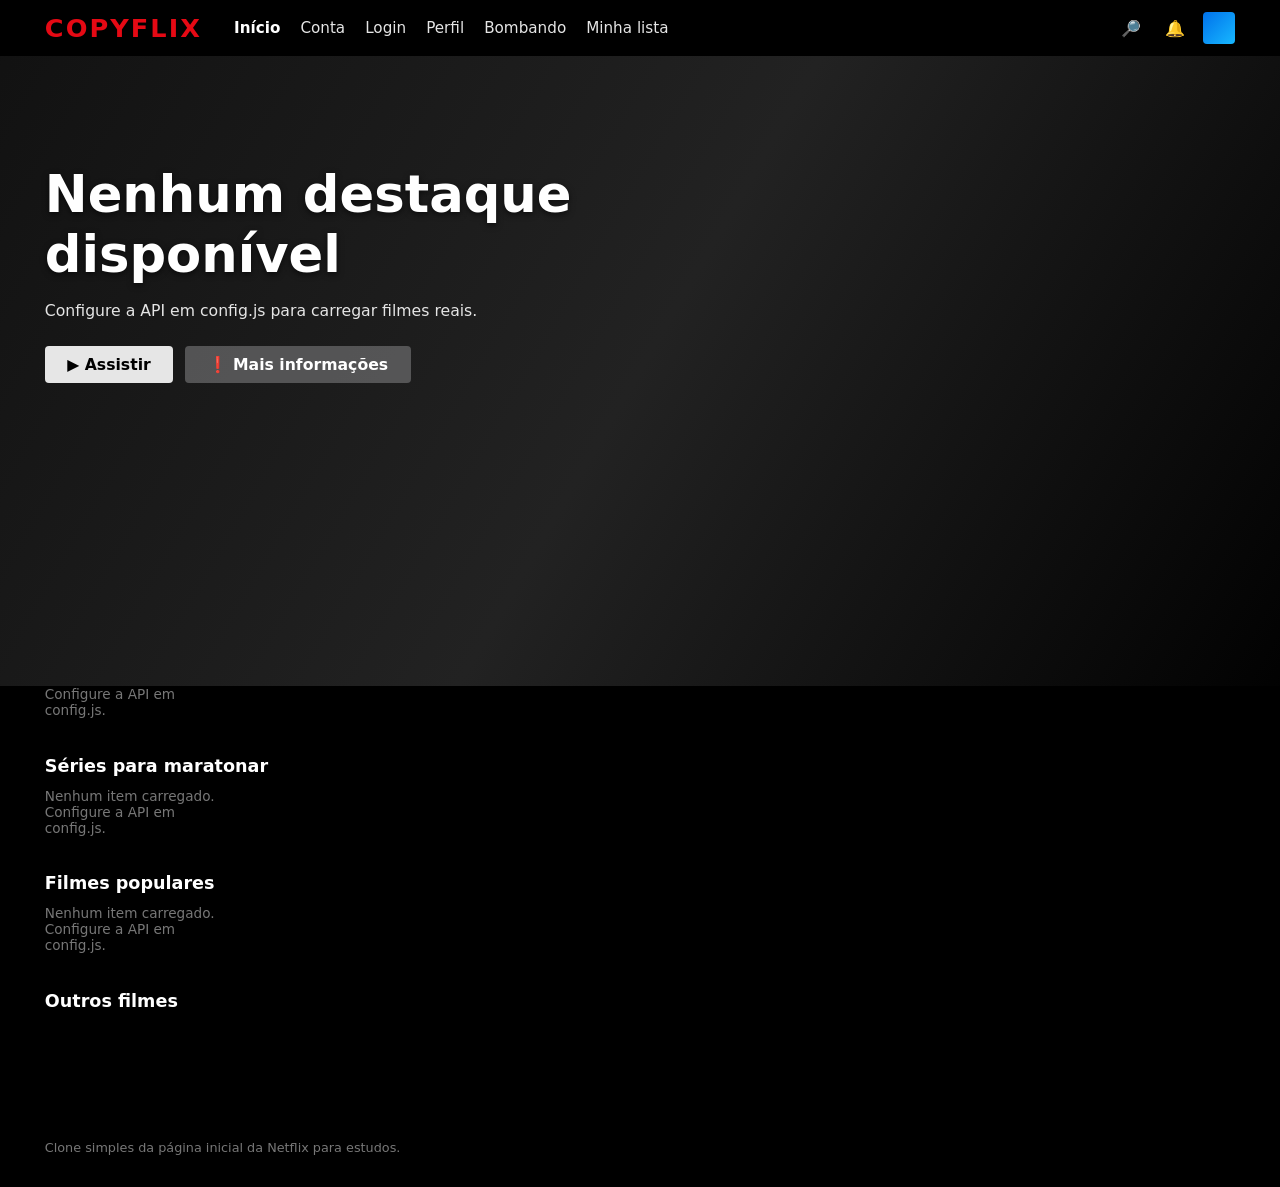
<file: index.html>
<!DOCTYPE html>
<html lang="pt-BR">
<head>
    <meta charset="UTF-8">
    <meta name="viewport" content="width=device-width, initial-scale=1.0">
    <link rel="stylesheet" href="./style.css" />
    <title>Copyflix</title>
</head>
<body>
    <header class="top-nav">
        <div class="nav-left">
         <div class="logo">COPYFLIX</div>
         <nav class="main-menu">
         <a href="#" class="active">Início</a>
         <a href="./pages/conta.html">Conta</a>
         <a href="./pages/login.html">Login</a>
         <a href="./pages/perfil.html">Perfil</a>
         <a href="#">Bombando</a>
         <a href="#">Minha lista</a>
      </nav>
        </div>
        <div class="nav-right">
            <button class="icon-button" aria-label="Buscar">
             🔎
            </button>
            <button class="icon-button" aria-label="Notificações">
              🔔
            </button>
            <div class="profile"></div>
        </div>
    </header>
    <main>
        <section id="hero" class="hero">
            <div class="hero-background" id="hero-background">
            </div>
            <div class="hero-overlay"></div>
            <div class="hero-content">
              <h1 id="hero-title" class="hero-title">Título em destaque</h1>
              <p id="hero-overview" class="hero-overview">
                Sinopse do filme ou série em destaque vai
                aparecer aqui quando os
                dados forem carregados da API.
              </p>
              <div class="hero-actions">
               <button class="btn btn-primary">
                ▶ Assistir
               </button>
               <button class="btn btn-secondary">
                ❗ Mais informações
               </button>
              </div>
              <div class="hero-pagination" id="hero-pagination">

              </div>
            </div>
        </section>
        <section class="rows">
            <div class="row">
                <h2 class="row-title">Descubra suas próximas histórias</h2>
                <div class="row-scroller" id="row-trending">
                </div>
            </div>
            <div class="row">
                <h2 class="row-title">Séries para maratonar</h2>
                <div class="row-scroller" id="row-series">
                </div>
            </div>
            <div class="row">
                <h2 class="row-title">Filmes populares</h2>
                <div class="row-scroller" id="row-movies"></div>
            </div>
            <div class="row">
                <h2 class="row-title">Outros filmes</h2>
                <div class="row-scroller" id="row-filmes"></div>
            </div>

        </section>
    </main>

    <footer class="footer">
        <p>Clone simples da página inicial da Netflix para estudos.</p>
    </footer>
    <script src="./config.js"></script>
    <script src="./script.js"></script>
</body>
</html>
</file>
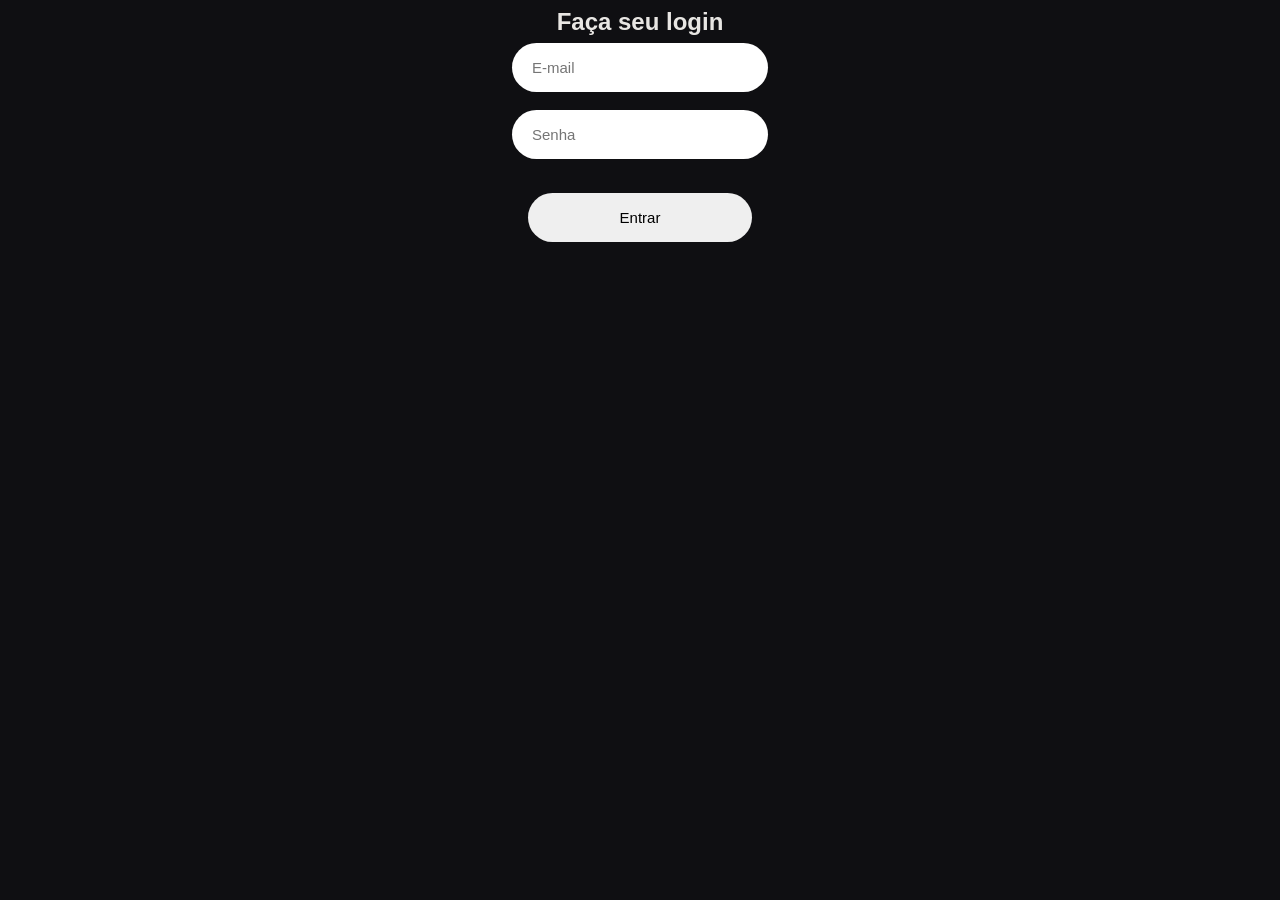
<file: pages/login.html>
<!DOCTYPE html>
<html lang="pt-BR">
<head>
    <meta charset="UTF-8">
    <meta name="viewport" content="width=device-width, initial-scale=1.0">
    <link rel="stylesheet" href="login.css">
    <title>Login</title>
</head>
<body>
    <h2 class="hero">Faça seu login </h2>
    <main>
        <section class="hero">
            <form action="/">
    <input type="email" placeholder="E-mail" required> <br>
    <input type="password" placeholder="Senha" required> <br>
    <button type="submit">Entrar</button>
    </form>
       </section>
    </main>
</body>
</html>
</file>
<file: style.css>
*,
*::before,
*::after {
    box-sizing: border-box;
    margin: 0;
    padding: 0;
}

html,
body {
    height: 100%;
}

body {
    font-family: system-ui, -apple-system, BlinkMacSystemFont, 'Segoe UI', Roboto, Oxygen, Ubuntu, Cantarell, 'Open Sans', 'Helvetica Neue', sans-serif;
    background-color: #000;
    color: #fff;
    -webkit-font-smoothing: antialiased;
}

a {
    color: inherit;
    text-decoration: none;
}

button {
    font: inherit;
    border: none;
    cursor: pointer;
}

.top-nav {
    position: fixed;
    top: 0;
    left: 0;
    right: 0;
    z-index: 100;
    display: flex;
    align-items: center;
    justify-content: space-between;
    padding: 0.75rem 3.5vw;
    background-image: linear-gradient(
        to bottom,
        rgba(0, 0, 0, 0.8),
        rgba(0, 0, 0, 0)
    );
}

.nav-left {
    display: flex;
    align-items: center;
    gap: 2rem;
}

.logo {
    font-size: 1.6rem;
    font-weight: 900;
    letter-spacing: 0.08em;
    color: #e50914;
}

.main-menu {
    display: flex;
    gap: 1.25rem;
    font-size: 0.95rem;
}

.main-menu a {
    color: #e5e5e5;
}

.main-menu a.active,
.main-menu a:hover {
    color: #fff;
    font-weight: 600;
}

.nav-right {
    display: flex;
    align-items: center;
    gap: 0.75rem;
}

.icon-button {
    width: 32px;
    height: 32px;
    border-radius: 50%;
    display: inline-flex;
    align-items: center;
    justify-content: center;
    background-color: transparent;
    color: #fff;
}

.icon-button:hover {
    background-color: rgba(255, 255, 255, 0.1);
}

.profile {
    width: 32px;
    height: 32px;
    border-radius: 4px;
    background: linear-gradient(135deg, #0071eb, #17b8ff);
}

main {
    padding-top: 56px;
}

.hero {
    position: relative;
    height: 70vh;
    min-width: 420px;
    color: #fff;
    overflow: hidden;
}

.hero-background {
    position: absolute;
    inset: 0;
    background-size: cover;
    background-position: center center;
    background-repeat: no-repeat;
    transform: scale(1.05);
}

.hero-overlay {
    position: absolute;
    inset: 0;
    background: radial-gradient(circle at 20% 
    20% rgba(0, 0, 0, 0.2), 
    transparent 55%),
    linear-gradient(to top, #000 10%, transparent 60%);
}

.hero-content {
     position: relative;
  z-index: 1;
  max-width: 40rem;
  padding: 12vh 3.5vw 3rem;
}

.hero-title {
    font-size: clamp(2.4rem, 4vw, 3.6rem);
  font-weight: 900;
  margin-bottom: 1rem;
  text-shadow: 0 2px 6px rgba(0, 0, 0, 0.6);
}

.hero-overview {
    font-size: 0.98rem;
    line-height: 1.4;
    color: #e5e5e5;
    max-width: 34rem;
    margin-bottom: 1.5rem;
}

.hero-actions {
    display: flex;
    gap: 0.75rem;
    margin-bottom: 1.5rem;
}

.btn {
    display: inline-flex;
    align-items: center;
    justify-content: center;
    gap: 0.4rem;
    padding: 0.55rem 1.4rem;
    border-radius: 4px;
    font-weight: 600;
    font-size: 0.98rem;
    transition: background-color 0.2 ease, transform 0.1s ease;
}

.btn-primary {
    background-color: #e6e6e6;
    color: #000;
}
.btn-primary:hover {
    background-color: #e6e6e6;
    transform: scale(1.02);
}

.btn-secondary {
    background-color: rgba(109, 109, 110, 0.7);
    color: #fff;
}
.btn-secondary:hover {
    background-color: rgba(109, 109, 110, 0.5);
    transform: scale(1.02);
}

.hero-pagination {
    display: flex;
    gap: 0.4 rem;
}

.hero-dot {
    width: 8px;
    height: 8px;
    border-radius: 999px;
    background-color: rgba(255, 255, 255, 0.4);
}

.hero-dot.active {
    width: 18px;
    background-color: #fff;
}

.rows {
    margin-top: -3rem;
    padding: 0 3.5vw 3rem;
    background: linear-gradient(to bottom,
    rgba(0, 0, 0, 0) 0%,
    #000 18%,
    #000 100%
    );
}

.row {
    margin-bottom: 1.75rem;
}

.row-title {
    font-size: 1.1rem;
    font-weight: 600;
    margin-bottom: 0.75rem;
}

.row-scroller {
    display: grid;
    grid-auto-flow: column;
    grid-auto-columns: minmax(130px, 180px);
    gap: 0.4rem;
    overflow-x: auto;
    padding-bottom: 0.6rem;
    scrollbar-width: thin;
}

.row-scroller::-webkit-scrollbar {
    height: 6px;
}

.row-scroller::-webkit-scrollbar-track {
    background: transparent;
}

.row-scroller::-webkit-scrollbar-thumb {
    background: rgba(255, 255, 255, 0.2);
    border-radius: 999px;
}

.card {
    position: relative;
    border-radius: 0.25rem;
    overflow: hidden;
    background-color: #181818;
    transform-origin: center;
    transition: transform 0.18s ease, box-shadow 0.18s ease;

}

.card img {
    width: 100%;
  height: 100%;
  display: block;
  object-fit: cover;
}

card::after {
  content: "";
  position: absolute;
  inset: 0;
  box-shadow: inset 0 0 25px rgba(0, 0, 0, 0.35);
}

card:hover {
  transform: scale(1.08);
  box-shadow: 0 12px 25px rgba(0, 0, 0, 0.6);
}

.card-title {
  position: absolute;
  left: 0.4rem;
  right: 0.4rem;
  bottom: 0.4rem;
  z-index: 1;
  font-size: 0.78rem;
  font-weight: 600;
  text-shadow: 0 1px 4px rgba(0, 0, 0, 0.9);
}

.footer {
    padding: 2rem 3.5vw;
    font-size: 0.8rem;
    color: #777;
}

@media (max-width: 768px) {
  .top-nav {
    padding-inline: 4vw;
  }

  .main-menu {
    display: none;
  }

  .hero-content {
    padding-inline: 4vw;
    padding-top: 18vh;
  }

  .hero {
    height: 65vh;
  }
}
</file>
<file: pages/login.css>
* {
    padding: 0;
    margin: 0;
    box-sizing: border-box;
}

:root {
    --cor-fundo: #0f0f12;
    --cor-texto: #e8e6e3;
    --cor-destaque: #c9a227;
    --cor-destaque-hover: #e0b83d;
    --cor-borda: #2a2a2e;
    --cor-button: #d21d1d;
    --fonte: 'Outfit', sans-serif;
}

body{
    font-family: var(--fonte);
    background: var(--cor-fundo);
    color: var(--cor-texto);
    line-height: 1.8;
    min-height: 100vh;
}

.hero {
    max-width: 640px;
    margin: auto;
    padding: 4rem, 2rem, 5rem;
    text-align: center;
}

input {
    width: 40%;
    padding: 16px 20px;
    margin-bottom: 18px;
    border: none;
    outline: none;
    border-radius: 50px;
    font-size: 15px;
}

button {
    width: 35%;
    padding: 16px;
    border: none;
    border-radius: 50px;
    font-size: 15px;
    cursor: pointer;
    margin-top: 16px;
    transition: 0.3s;
}

button:hover {
    transform: translateY(-2px);
    background: var(--cor-button);
    color: white;
}
</file>
